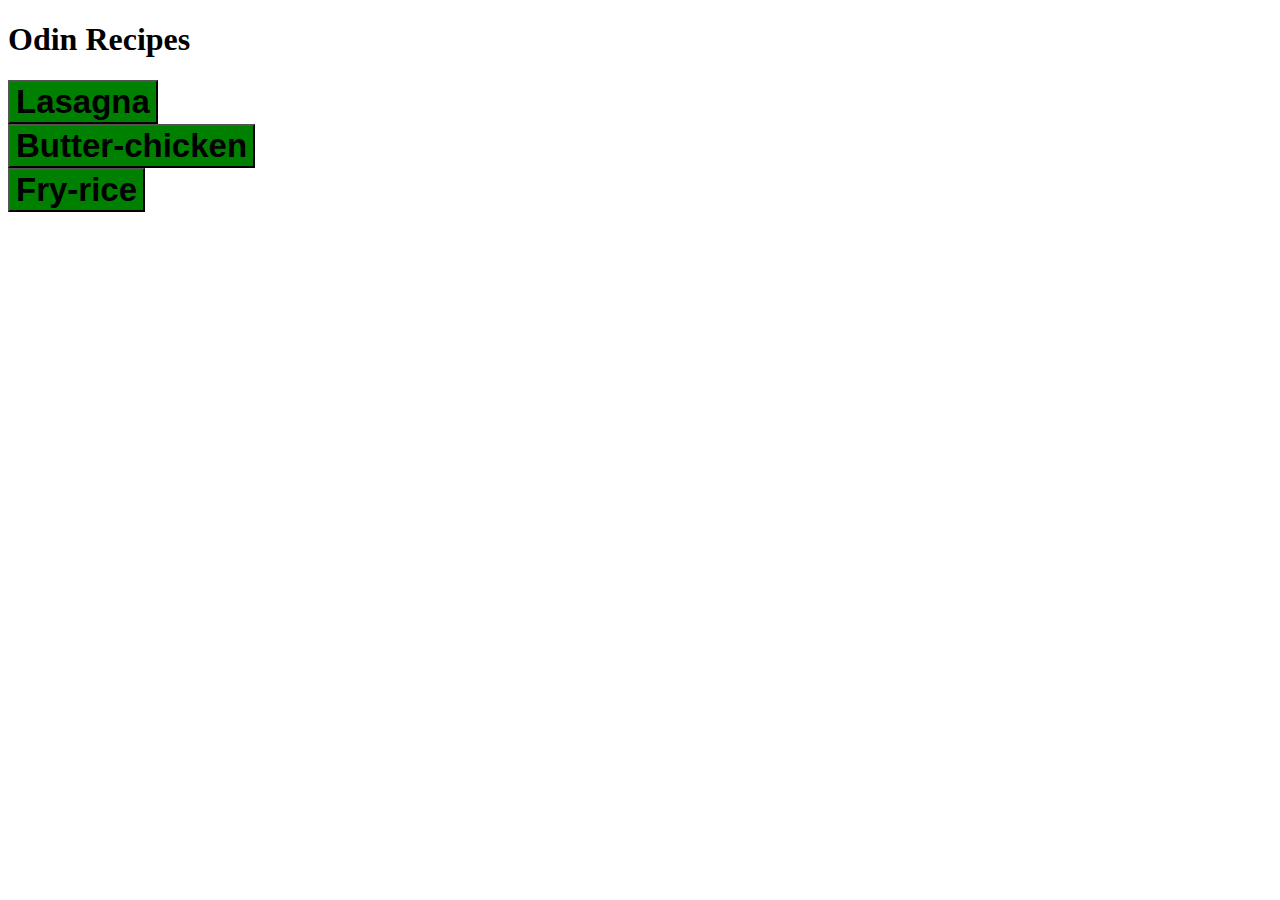
<file: index.html>
<!DOCTYPE html>
<html lang="en">
<head>
    <meta charset="UTF-8">
    <meta http-equiv="X-UA-Compatible" content="IE=edge">
    <meta name="viewport" content="width=device-width, initial-scale=1.0">
    <title>My first Webpage</title>
    <link rel="stylesheet" href="style.css">
</head>
<body>
    <h1>Odin Recipes</h1>
    <div><a href="recipes/lasagna.html"><button>Lasagna</button></a></div>
    <div><a href="recipes/butter-chicken.html"><button>Butter-chicken</button></a></div>
    <div><a href="recipes/fry-rice.html"><button>Fry-rice</button></a></div>
</body>
</html>
</file>
<file: style.css>
button{
    background-color:green;
    font-size: 33px; 
    font-weight: bold; 
}
</file>
